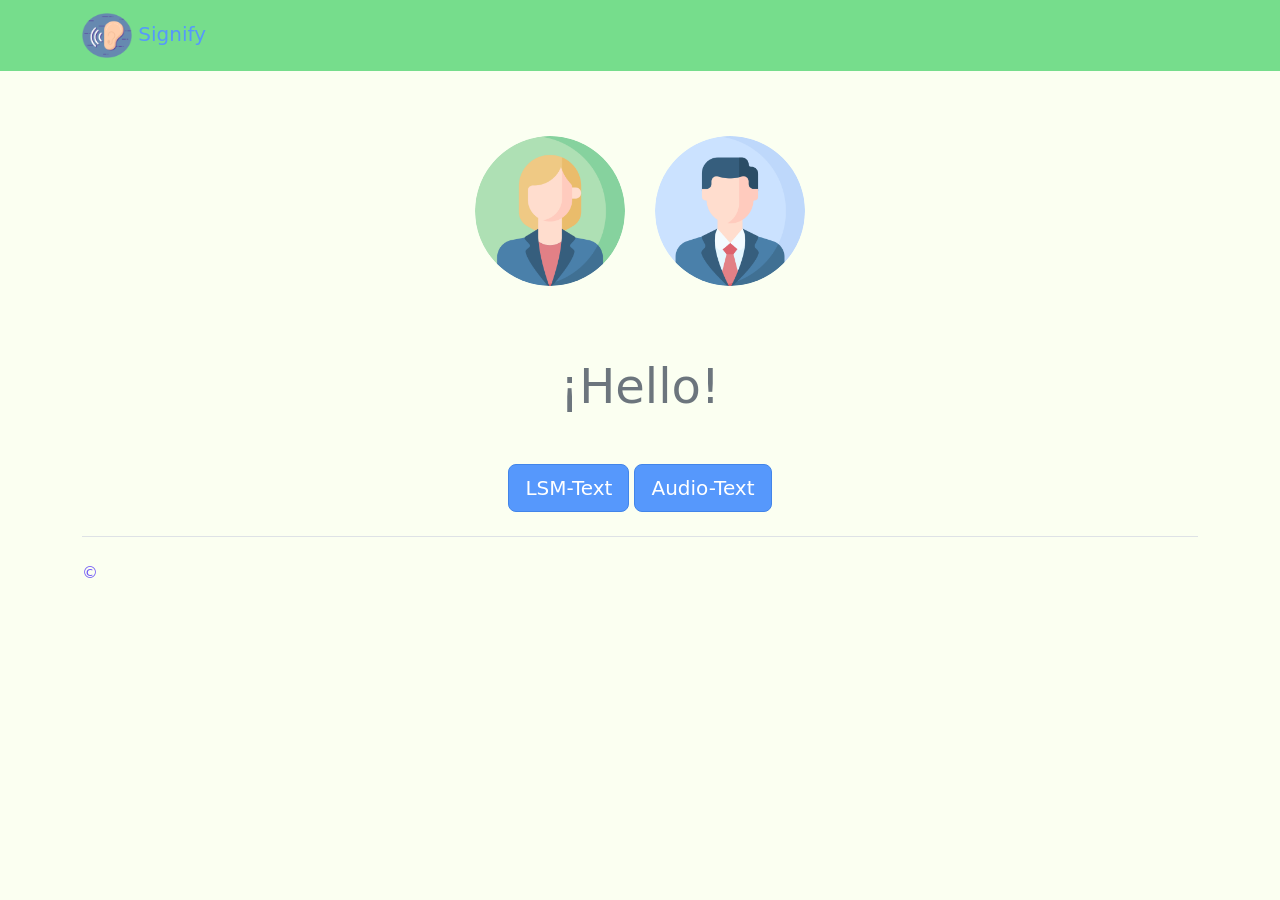
<file: prueba/index.html>
<!doctype html>
<html lang="es">
  <head>
    <meta charset="utf-8">
    <meta name="viewport" content="width=device-width, initial-scale=1">
    <title>Signify</title>
    <link rel="icon" href="images/orejas (1).png">
    <link href="https://cdn.jsdelivr.net/npm/bootstrap@5.3.6/dist/css/bootstrap.min.css" rel="stylesheet" integrity="sha384-4Q6Gf2aSP4eDXB8Miphtr37CMZZQ5oXLH2yaXMJ2w8e2ZtHTl7GptT4jmndRuHDT" crossorigin="anonymous">
  </head>
  <body style="background-color: #fbfff1;">


    <!-- Inicio de navbar -->
        <nav class="navbar navbar-expand-md fixed-top" style="background-color: #76dd8c;" data-bs-theme="dark">
            <div class="container">
                
                <a class="navbar-brand" style="color: #5698fc;" sthref="index.html">
                    <img src="images/orejas (1).png" alt="Bootstrap" width="50" height="45">
                    Signify</a>
                <button class="navbar-toggler" type="button" data-bs-toggle="collapse" data-bs-target="#navbarSupportedContent" aria-controls="navbarSupportedContent" aria-expanded="false" aria-label="Toggle navigation">
                <span class="navbar-toggler-icon"></span>
                </button>
                <div class="collapse navbar-collapse" id="navbarSupportedContent">
                <ul class="navbar-nav ms-auto mb-2 mb-lg-0">
                </ul>
                
                </div>
            </div>
        </nav>

    <!-- Final de navbar -->
<br><br><br><br>
<!DOCTYPE html>
<html lang="es">
<head>
<meta charset="UTF-8">
<title>Imágenes centradas</title>

<style>
.contenedor-imagenes{
    display: flex;
    justify-content: center;
    align-items: center;
    gap: 30px; 
    margin-top: 40px;
}

.contenedor-imagenes img{
    width: 150px;
    height: 150px;
    border-radius: 50%;
    object-fit: cover; 
}
</style>

</head>
<body>

<div class="contenedor-imagenes">
    <img src="images/perfil (1).png" alt="imagen1">
    <img src="images/perfil.png" alt="imagen2">
</div>

</body>
</html>

</body>
</html>

<!-- Inicio Seccion principal -->
 <section class="container my-5"><br>
    <h2 class="display-5 text-center text-secondary">¡Hello!</h2>
</section>
<!-- Final Seccion principal -->
 

   <!-- Inicio seccion 2 -->
<style>
.btn-personalizado{
  background-color: #5698fc;
  border-color: #4285e9;
  color: white;
}

.btn-personalizado:hover{
  background-color: #fff345;
  border-color: #e6d708;
  color: #5698fc;
}
</style>

<style>
.btn-personalizado2{
  background-color: #5698fc;
  border-color: #4285e9;
  color: white;
}

.btn-personalizado2:hover{
  background-color: #fff345;
  border-color: #e6d708;
  color: #5698fc; 
}
</style>

<section class="container my-4 text-center">
 <button type="button" class="btn btn-lg btn-personalizado" onclick="window.location.href='http://localhost:5001/camara'">
  LSM-Text
</button>

  <button 
  type="button" 
  class="btn btn-secondary btn-lg btn-personalizado2"
  onclick="window.location.href='http://localhost:8501'">
  Audio-Text
</button>
</section>

   <!-- Final seccion 2 -->

    <!-- Inicio de footer -->
     <div class="container">
        <div class="d-flex flex-column flex-sm-row justify-content-between py-4 my-4 border-top" style="color: #7058f6;">
             <p>©</p>
              <ul class="list-unstyled d-flex"> 
                <li class="ms-3">
                   
                </li>
            </ul> 
        </div>
     </div> 
     <!-- Final de footer -->
    

    <script src="https://cdn.jsdelivr.net/npm/bootstrap@5.3.6/dist/js/bootstrap.bundle.min.js" integrity="sha384-j1CDi7MgGQ12Z7Qab0qlWQ/Qqz24Gc6BM0thvEMVjHnfYGF0rmFCozFSxQBxwHKO" crossorigin="anonymous"></script>
  </body>
</html>
</file>
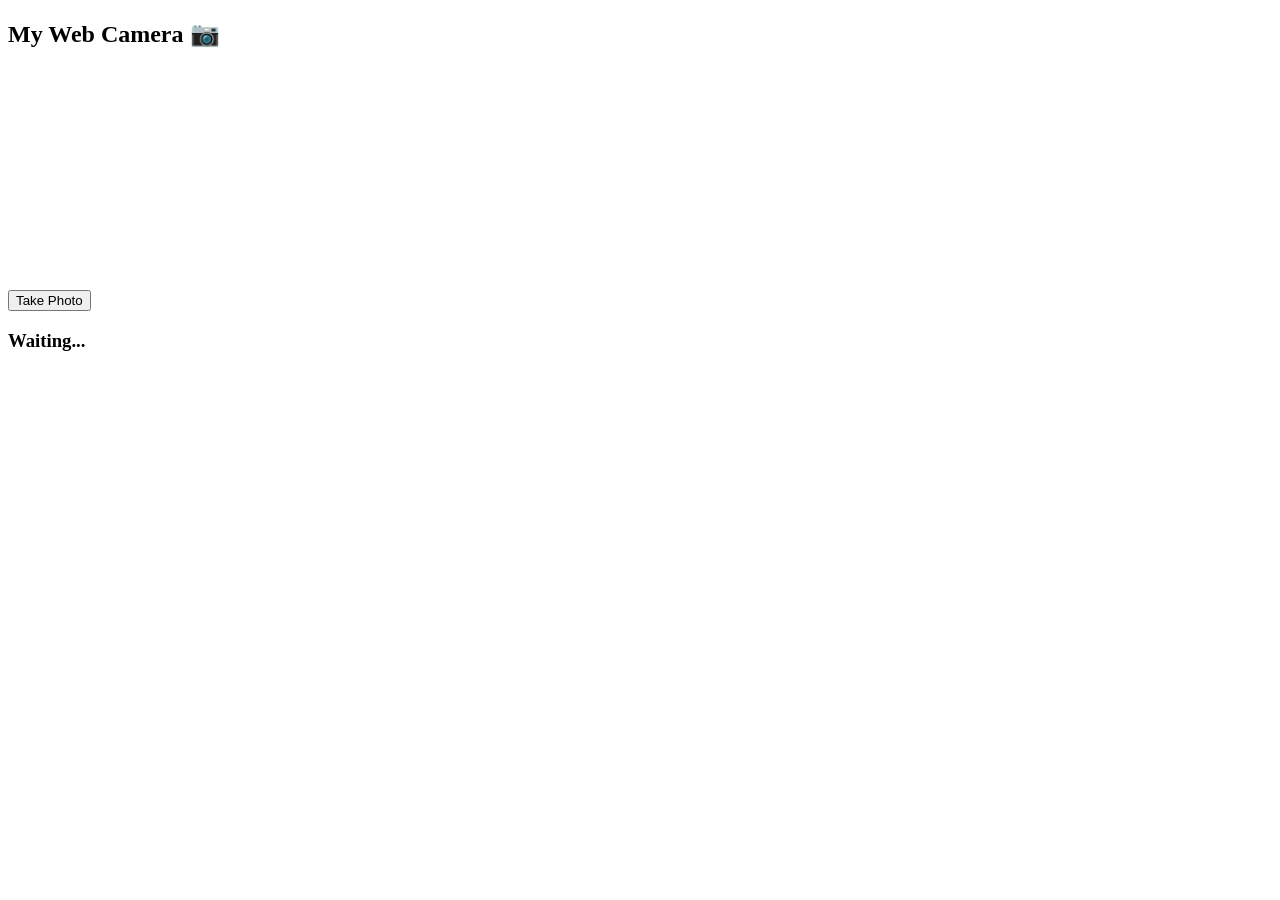
<file: templates/index.html>
<!DOCTYPE html>
<html>
<head>
    <title>Componente Camera</title>
</head>

<body>

<h2>My Web Camera 📷</h2>

<video id="video" width="400" autoplay></video>
<br><br>

<button onclick="tomarFoto()">Take Photo</button>

<h3 id="resultado">Waiting...</h3>

<canvas id="canvas" style="display:none;"></canvas>

<script>

const video = document.getElementById("video");

// activar cámara
navigator.mediaDevices.getUserMedia({ video: true })
.then(stream => {
    video.srcObject = stream;
});

// función manual (botón)
function tomarFoto() {

    const canvas = document.getElementById("canvas");
    const ctx = canvas.getContext("2d");

    canvas.width = video.videoWidth;
    canvas.height = video.videoHeight;

    ctx.drawImage(video, 0, 0);

    canvas.toBlob(function(blob) {
        let formData = new FormData();
        formData.append("foto", blob, "foto.jpg");

        fetch("/foto", {
            method: "POST",
            body: formData
        })
        .then(res => res.text())
        .then(data => {
            document.getElementById("resultado").innerText = data;
        });
    });

}

// 🔥 función automática (simula tiempo real)
function enviarFrame() {

    const canvas = document.getElementById("canvas");
    const ctx = canvas.getContext("2d");

    canvas.width = video.videoWidth;
    canvas.height = video.videoHeight;

    ctx.drawImage(video, 0, 0);

    canvas.toBlob(function(blob) {
        let formData = new FormData();
        formData.append("foto", blob, "foto.jpg");

        fetch("/foto", {
            method: "POST",
            body: formData
        })
        .then(res => res.text())
        .then(data => {
            document.getElementById("resultado").innerText = data;
        });
    });

}

// 🔥 esto hace que sea "en vivo"
setInterval(enviarFrame, 500); // cada 0.5 segundos

</script>

</body>
</html>
</file>
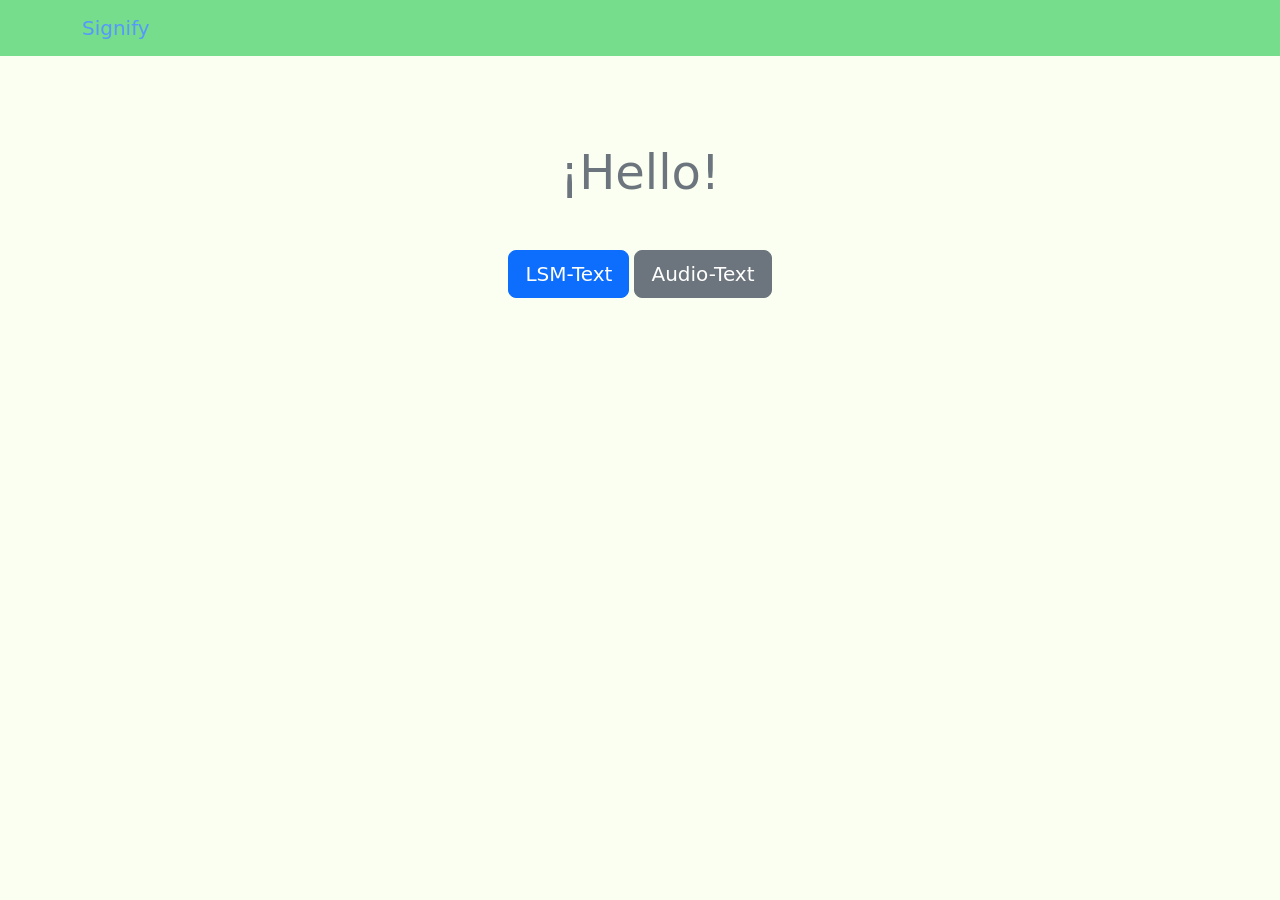
<file: templates/menu.html>
<!doctype html>
<html lang="es">
<head>
  <meta charset="utf-8">
  <meta name="viewport" content="width=device-width, initial-scale=1">
  <title>Signify</title>
  <link href="https://cdn.jsdelivr.net/npm/bootstrap@5.3.6/dist/css/bootstrap.min.css" rel="stylesheet">
</head>

<body style="background-color: #fbfff1;">

<!-- Navbar -->
<nav class="navbar navbar-expand-md fixed-top" style="background-color: #76dd8c;">
  <div class="container">
    <a class="navbar-brand" style="color: #5698fc;">Signify</a>
  </div>
</nav>

<br><br><br><br>

<!-- Título -->
<section class="container my-5 text-center">
  <h2 class="display-5 text-secondary">¡Hello!</h2>
</section>

<!-- Botones -->
<section class="container text-center">

  <!-- BOTÓN CÁMARA -->
  <button 
    class="btn btn-lg btn-primary"
    onclick="window.location.href='http://localhost:5001/camara'">
    LSM-Text
  </button>

  <!-- BOTÓN VOZ -->
  <button 
    class="btn btn-lg btn-secondary"
    onclick="window.location.href='http://localhost:8501'">
    Audio-Text
  </button>

</section>

</body>
</html>
</file>
